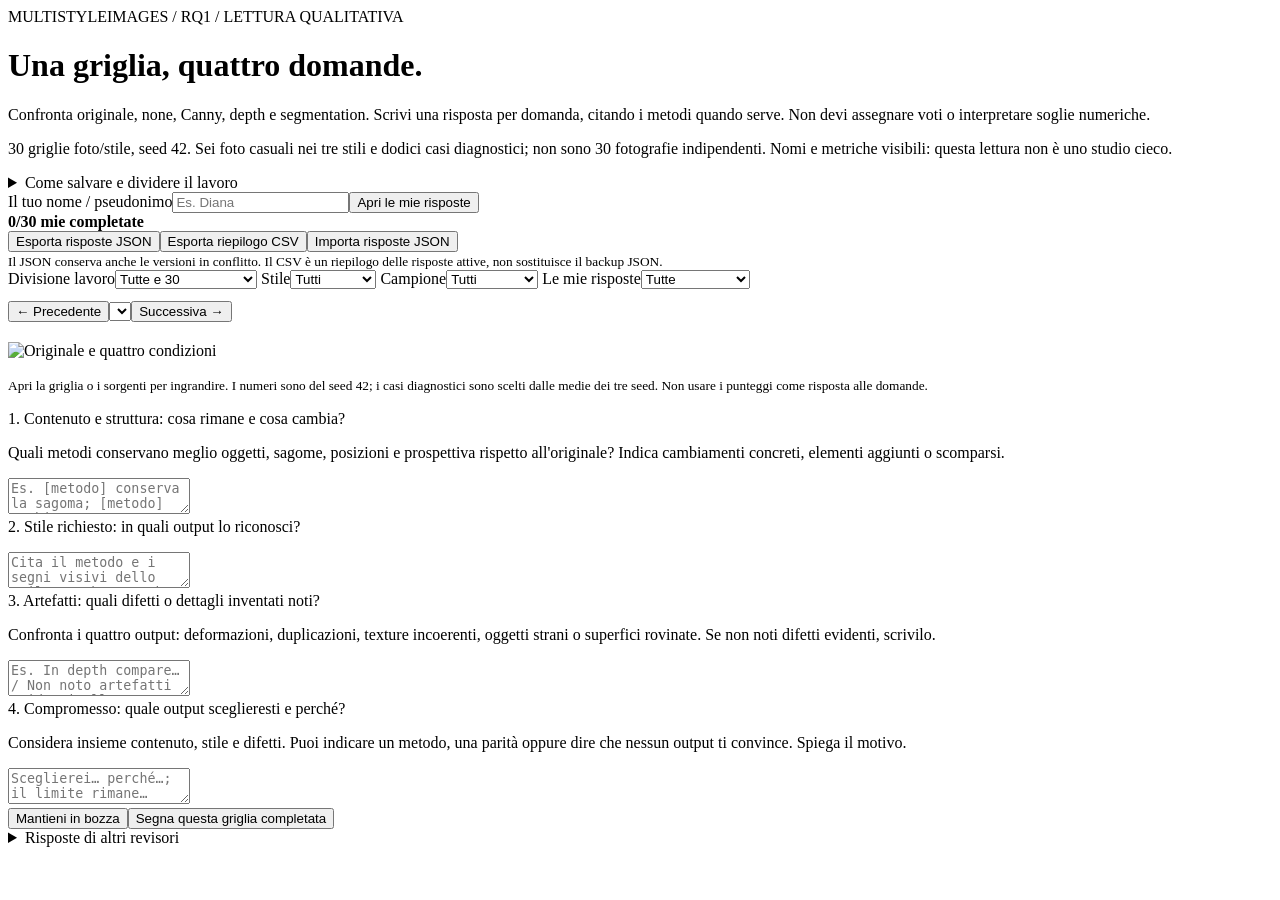
<file: src/evaluation/review_ui/template.html>
<!doctype html>
<html lang="it"><head><meta charset="utf-8"><meta name="viewport" content="width=device-width,initial-scale=1">
<title>RQ1 — Osservazioni sulle 30 griglie</title><style>__STYLE__</style></head><body>
<header><div class="eyebrow">MULTISTYLEIMAGES / RQ1 / LETTURA QUALITATIVA</div>
<h1>Una griglia, quattro domande.</h1>
<p>Confronta originale, none, Canny, depth e segmentation. Scrivi una risposta per domanda, citando i metodi quando serve. Non devi assegnare voti o interpretare soglie numeriche.</p>
<p class="muted">30 griglie foto/stile, seed 42. Sei foto casuali nei tre stili e dodici casi diagnostici; non sono 30 fotografie indipendenti. Nomi e metriche visibili: questa lettura non è uno studio cieco.</p>
<details class="instructions"><summary>Come salvare e dividere il lavoro</summary><ol>
<li>Inserisci il tuo nome o pseudonimo e premi <strong>Apri le mie risposte</strong>. Usa un nome distinto da quello degli altri revisori.</li>
<li>Per due persone: una sceglie <strong>Parte A</strong>, l'altra <strong>Parte B</strong>. Ognuna contiene 15 griglie, cinque per stile. Potete anche rispondere entrambi alla stessa griglia: le risposte resteranno separate.</li>
<li>Il testo viene salvato automaticamente <strong>in questo browser su questo computer</strong>. Non viene scritto dentro l'HTML o nel vecchio CSV, e non viene sincronizzato online.</li>
<li>A fine sessione premi <strong>Esporta risposte JSON</strong> e conserva il file scaricato: è il backup da passare all'altra persona o da riaprire su un altro computer.</li>
<li>Per riunire i lavori usa <strong>Importa risposte JSON</strong>, anche selezionando più file. I revisori diversi restano distinti. Se due versioni dello stesso revisore/griglia differiscono, le conserviamo entrambe e ti chiediamo quale usare.</li>
</ol><p>Per condividere le immagini passa anche <strong>galleria_rq1_da_condividere.zip</strong>: va estratto prima di aprire <code>index.html</code>. Non basta inviare il solo HTML.</p></details>
</header>
<section aria-label="Revisore e salvataggio">
<div class="row"><label for="reviewer">Il tuo nome / pseudonimo</label><input id="reviewer" maxlength="120" list="reviewers" placeholder="Es. Diana"><datalist id="reviewers"></datalist><button id="apply-reviewer" class="primary">Apri le mie risposte</button><span id="active-reviewer" class="muted"></span></div>
<div class="row space"><div><strong id="progress-text">0/30 mie completate</strong><span id="team-progress" class="muted"></span></div><span id="save-state" class="save-state" role="status"></span></div>
<div class="progress"><span id="progress-bar"></span></div>
<div id="storage-warning" class="notice error" hidden>Questo browser non permette il salvataggio locale. Le risposte restano in memoria finché la pagina rimane aperta: esporta il JSON prima di chiuderla.</div>
<div class="row"><button id="export-json">Esporta risposte JSON</button><button id="export-csv">Esporta riepilogo CSV</button><button id="import-button">Importa risposte JSON</button><input type="file" id="import-files" accept=".json,application/json" multiple hidden></div>
<small>Il JSON conserva anche le versioni in conflitto. Il CSV è un riepilogo delle risposte attive, non sostituisce il backup JSON.</small>
</section>
<nav class="toolbar" aria-label="Filtri griglie"><div class="row">
<label>Divisione lavoro<select id="part"><option value="all">Tutte e 30</option><option value="A">Parte A — 15 griglie</option><option value="B">Parte B — 15 griglie</option></select></label>
<label>Stile<select id="style"><option value="all">Tutti</option><option value="gta5">GTA V</option><option value="pixel_art">Pixel Art</option><option value="watercolor">Watercolor</option></select></label>
<label>Campione<select id="cohort"><option value="all">Tutti</option><option value="random">Casuale</option><option value="diagnostic">Diagnostico</option></select></label>
<label>Le mie risposte<select id="status"><option value="all">Tutte</option><option value="todo">Da completare</option><option value="done">Completate</option></select></label>
<span id="filter-count" class="muted"></span></div>
<div class="row" style="margin-top:12px"><button id="previous">← Precedente</button><select id="case-select" aria-label="Griglia da aprire"></select><button id="next">Successiva →</button></div></nav>
<article id="review-card"><div class="row space"><h2 id="case-title"></h2><span id="case-status" class="badge"></span></div>
<p id="case-reason" class="muted"></p><p id="case-cohort" class="muted"></p>
<a id="grid-link" target="_blank" rel="noopener"><img id="grid-image" class="grid-image" alt="Originale e quattro condizioni"></a>
<p id="source-links"></p><p class="muted"><small>Apri la griglia o i sorgenti per ingrandire. I numeri sono del seed 42; i casi diagnostici sono scelti dalle medie dei tre seed. Non usare i punteggi come risposta alle domande.</small></p>
<div class="questions">
<div class="question"><label for="answer-content">1. Contenuto e struttura: cosa rimane e cosa cambia?</label><p>Quali metodi conservano meglio oggetti, sagome, posizioni e prospettiva rispetto all'originale? Indica cambiamenti concreti, elementi aggiunti o scomparsi.</p><textarea id="answer-content" data-question="content" maxlength="20000" placeholder="Es. [metodo] conserva la sagoma; [metodo] cambia…"></textarea></div>
<div class="question"><label for="answer-style">2. Stile richiesto: in quali output lo riconosci?</label><p id="style-hint"></p><textarea id="answer-style" data-question="style" maxlength="20000" placeholder="Cita il metodo e i segni visivi dello stile. Va bene anche: non lo riconosco chiaramente."></textarea></div>
<div class="question"><label for="answer-artifacts">3. Artefatti: quali difetti o dettagli inventati noti?</label><p>Confronta i quattro output: deformazioni, duplicazioni, texture incoerenti, oggetti strani o superfici rovinate. Se non noti difetti evidenti, scrivilo.</p><textarea id="answer-artifacts" data-question="artifacts" maxlength="20000" placeholder="Es. In depth compare… / Non noto artefatti evidenti alla risoluzione osservata."></textarea></div>
<div class="question"><label for="answer-tradeoff">4. Compromesso: quale output sceglieresti e perché?</label><p>Considera insieme contenuto, stile e difetti. Puoi indicare un metodo, una parità oppure dire che nessun output ti convince. Spiega il motivo.</p><textarea id="answer-tradeoff" data-question="tradeoff" maxlength="20000" placeholder="Sceglierei… perché…; il limite rimane…"></textarea></div>
</div>
<div class="row space actions"><span id="record-save" class="muted"></span><div class="row"><button id="mark-draft">Mantieni in bozza</button><button id="mark-complete" class="primary">Segna questa griglia completata</button></div></div>
<details><summary id="other-reviewers-title">Risposte di altri revisori</summary><div id="other-reviewers"></div></details>
</article><section id="no-cases" hidden>Nessuna griglia con questi filtri. Modifica i filtri per continuare.</section>
<section id="conflicts-section" hidden><h2>Versioni da confrontare</h2><p>Non abbiamo sovrascritto nessuna risposta. Scegli quale versione rendere attiva; entrambe resteranno nel JSON esportato.</p><div id="conflicts"></div></section>
<p id="message" role="status" hidden></p>
<script id="review-config" type="application/json">__CONFIG__</script><script>__CORE__</script><script>__APP__</script>
</body></html>
</file>
